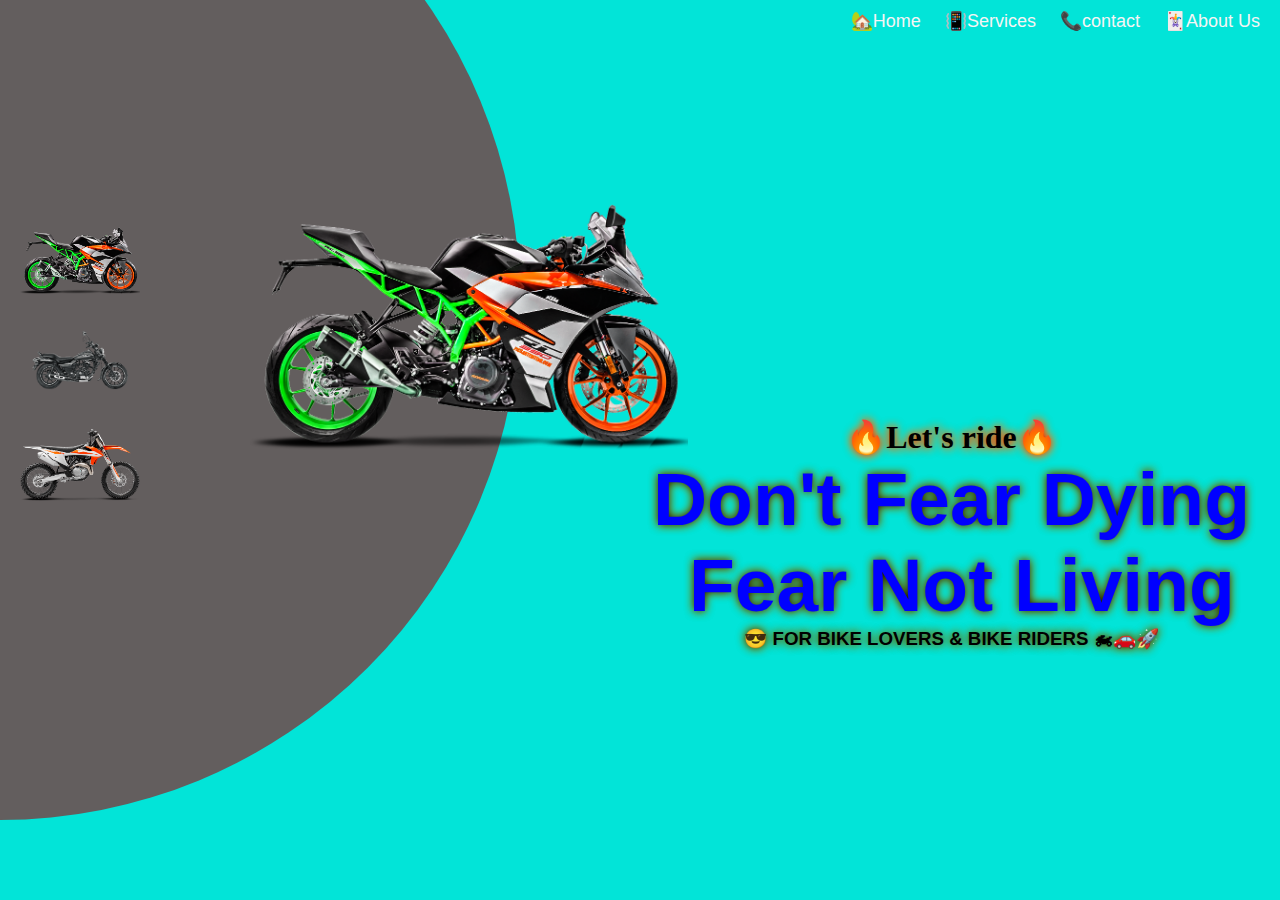
<file: index.html>
<!DOCTYPE html>
<html lang="en">
<head>
    <meta charset="UTF-8">
    <meta http-equiv="X-UA-Compatible" content="IE=edge">
    <meta name="viewport" content="width=device-width, initial-scale=1.0">
    <title>website</title>
    <link rel="stylesheet" href="bikeStyles.css">
</head>
<body>
    <div class="container">
    <div class="path"></div>
    <div class="header">
        <ul>
        <li> <a href="#"> 🏡Home</a></li>
        <li> <a href="#"> 📳Services</a></li>
        <li> <a href="#"> 📞contact</a></li>
        <li> <a href="#"> 🃏About Us</a></li>
        </ul>
    </div>       
    <br id="clear">
    <div class="bikes">
            <img id="bike1" class="bikess" src='./bike1.png'>
            <img id="bike2" class="bikess" src='./bike2.png'> 
            <img id="bike3" class="bikess" src='./bike3.png'>
    </div>
    <div id="big-biker"><img src='./bike1.png' class="bigbiker"></div>
    <div class="content">
        <h1 id="content1"> 🔥Let's ride🔥 </h1>
        <h1 id="content2"> Don't Fear Dying <br> &nbsp;Fear Not Living</h1>
        <h3 id="content3"> 😎 For BIKE LOVERS & BIKE RIDERS  🏍🚗🚀</h3>
    </div>
    <div id="test">hello</div>
    </div>
    <script src="bikescript.js"></script>
</body>
</html>
<!-- 🛠⚒ ♥ 🚓 ⚙-->
</file>
<file: bikeStyles.css>
*{
    margin: 0;
    padding: 0;
}
body{
    background-color:rgb(2, 228, 216);
}
.container{
    
    width: 100%;
    height: 100vh;
}
.header ul{
    float:right;
}
ul li{
    display: inline-block;
    list-style: none;
    margin-top: 10px;
    margin-right: 20px;
}
a{
    text-decoration: none;
    color: whitesmoke;
    font-size: large;
    font-family: "Permanent marker",sans-serif;
}
#clear{
    clear:both;
}
.bikes img{
    display: block;
    position:relative;
    top:150px;
    left:20px;
    margin-top: 30px;
    max-width:120px;
    cursor: pointer;
    
}
.bikes img:active{
    /* transform: rotateZ(-30deg); */
    transition: 1000ms;
    transform:translate(80px,0);
}
#big-biker img{
    position:absolute;
    top: 150px;
    left: 250px;
    max-width: 600px;
    max-height: 300px;

}
.content{
    position: absolute;
    bottom:250px;
    right: 30px;
    float: right;
    max-width: 50%;
    text-align: center;
    align-items: center;
    font-family:'Franklin Gothic Medium', 'Arial Narrow', Arial, sans-serif
}
#content1{
    font-weight:bold;
    text-shadow: 0 0 10px red,0 0 10px yellow;
    font-family: cursive;
}
#content2{
    font-size:75px;
    color:blue;
    text-shadow: 0 0 10px black,0 0 10px yellow;
}
#content3{
    font-weight: bold;
    text-shadow: 0 0 10px black,0 0 10px yellow;
    text-transform: uppercase;
}
.path{
    position: absolute;
    width: 100%;
    height: 100vh;
    background:rgb(99, 94, 94);/* #e5e5e5; */
    clip-path: circle(520px at left 300px);
  }
</file>
